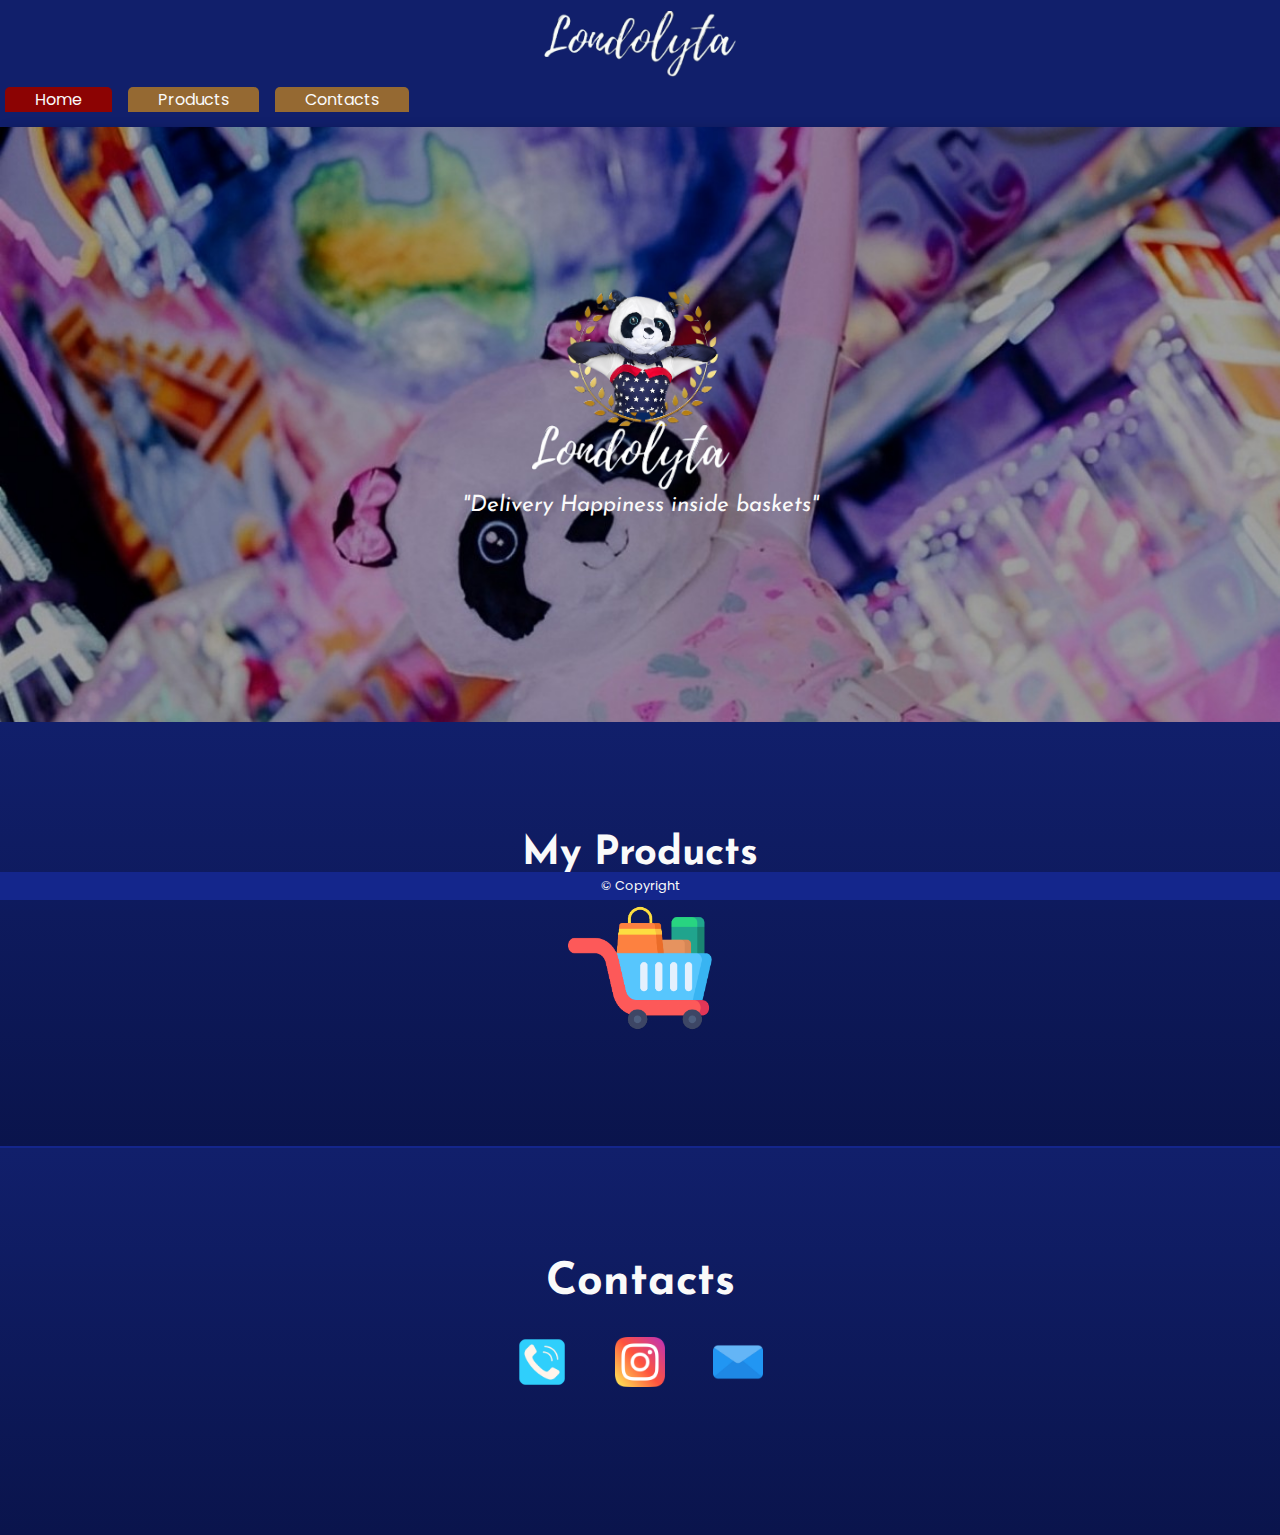
<file: index.html>
<!DOCTYPE html>
<html lang="en">
<head>
    <meta charset="UTF-8">
    <meta http-equiv="X-UA-Compatible" content="IE=edge">
    <meta name="viewport" content="width=device-width, initial-scale=1.0">
    <link rel="stylesheet" href="css/style-index.css">
    <link rel="stylesheet" href="css/media-query.css">
    <link rel="shortcut icon" href="icons/londolyta.ico" type="image/x-icon">
    
    <title>Londolyta</title>
</head>
<body>
    <header>
        <div class="primary-title">
            <img src="pictures/londolyta-name.png" width="150" alt="Londolyta" id="home">
            
        </div>
        <nav>
            <ul>
                <li id="li-red"><a href="#home">Home</a></li>
                <li class="li-gold"><a href="#Shopping-Cart">Products</a></li>
                <li class="li-gold"><a href="#contact">Contacts</a></li>
            </ul>
        </nav>
    </header>
    <main>
        <section class="section-image" id="image">

            <div id="londolyta-icon" onclick="click">
                <img id="icon" src="pictures/londolyta-icon.png" width="120" alt="Londolyta_picture1">
            </div>
            <p>"Delivery Happiness inside baskets"</p>
        </section>

        <section id="about-me">

            <h1>About Me</h1>

            <div class="position-text">
                <p class="text-about-me"><strong>Lorem ipsum, dolor sit amet consectetur adipisicing elit. Corrupti, veritatis alias sit a enim maxime saepe! Iusto, corrupti adipisci repellendus obcaecati enim, atque totam voluptatum quaerat natus, sequi dolorum autem earum laboriosam perferendis voluptates consectetur accusantium magnam deserunt rem accusamus! Beatae itaque dolore architecto officiis sunt amet facilis at laborum repellendus et temporibus, suscipit sed qui non hic ipsam. Veniam illum nisi aspernatur ab dignissimos distinctio cum officiis autem doloribus impedit, ipsam quis cumque! Blanditiis necessitatibus neque optio in itaque recusandae commodi eius, dolor ad iusto porro error perferendis doloribus voluptas sit sapiente exercitationem voluptates voluptatem consequuntur dolorem perspiciatis culpa?
                
                <div id="text-image-2">
                    <img id="image-2" src="pictures/londolyta_picture_2.jpg" width="400" alt="Londolyta_picture2">
                </div>

                Lorem ipsum dolor sit amet consectetur adipisicing elit. Nesciunt itaque nulla, ea dicta saepe aspernatur iure? Voluptates minus veniam repellat, rerum in vero deserunt aperiam suscipit perferendis alias dolorum delectus? Officiis atque, non temporibus eum veniam blanditiis impedit reiciendis ullam deleniti, in autem itaque cumque, ratione dolorum omnis sed fugit.

                <div id="text-image-3">
                    <img id="image-3" src="pictures/londolyta_picture_3.jpg" width="400" alt="Londolyta_picture3">
                </div>

                Lorem, ipsum dolor sit amet consectetur adipisicing elit. Impedit voluptatibus corrupti inventore temporibus? Error reiciendis pariatur quibusdam, eaque deserunt quos odit aperiam blanditiis aut sit beatae, ullam cupiditate debitis exercitationem tempore eos earum. Pariatur libero corporis provident voluptatibus eveniet aperiam. Tenetur odio sapiente alias sit molestias porro perspiciatis, cum vitae!</strong></p>
            </div>

        </section>

        <section class="section-normal">
            <h2>My Products</h2>

            <div id="Shopping-Cart">
                <a href="#"><img id="cart" src="pictures/Shopping-Cart.png" width="100" alt="Shopping_Cart"></a>
            </div>

        </section>
        <hr id="line">
        <section class="section-normal">

            <h3>Contacts</h3>

            <div>
                <ul class="contacts" id="contact">
                    <li><a href="#"><img class="hover-icons" src="pictures/telephone.png" width="50" alt="Telephone"></a></li>
                    <li><a href="https://www.instagram.com/londolyta/" target="_blank"><img class="hover-icons" src="pictures/instagram.png" width="50" alt="Instagram"></a></li>
                    <li><a href="#"><img class="hover-icons" src="pictures/email.png" width="50" alt="E-mail"></a></li>
                </ul>
            </div>

        </section>
    </main>
    <footer>
        <p>&copy; Copyright</p>
    </footer>
    <script src="js/script.js"></script>
</body>
</html>
</file>
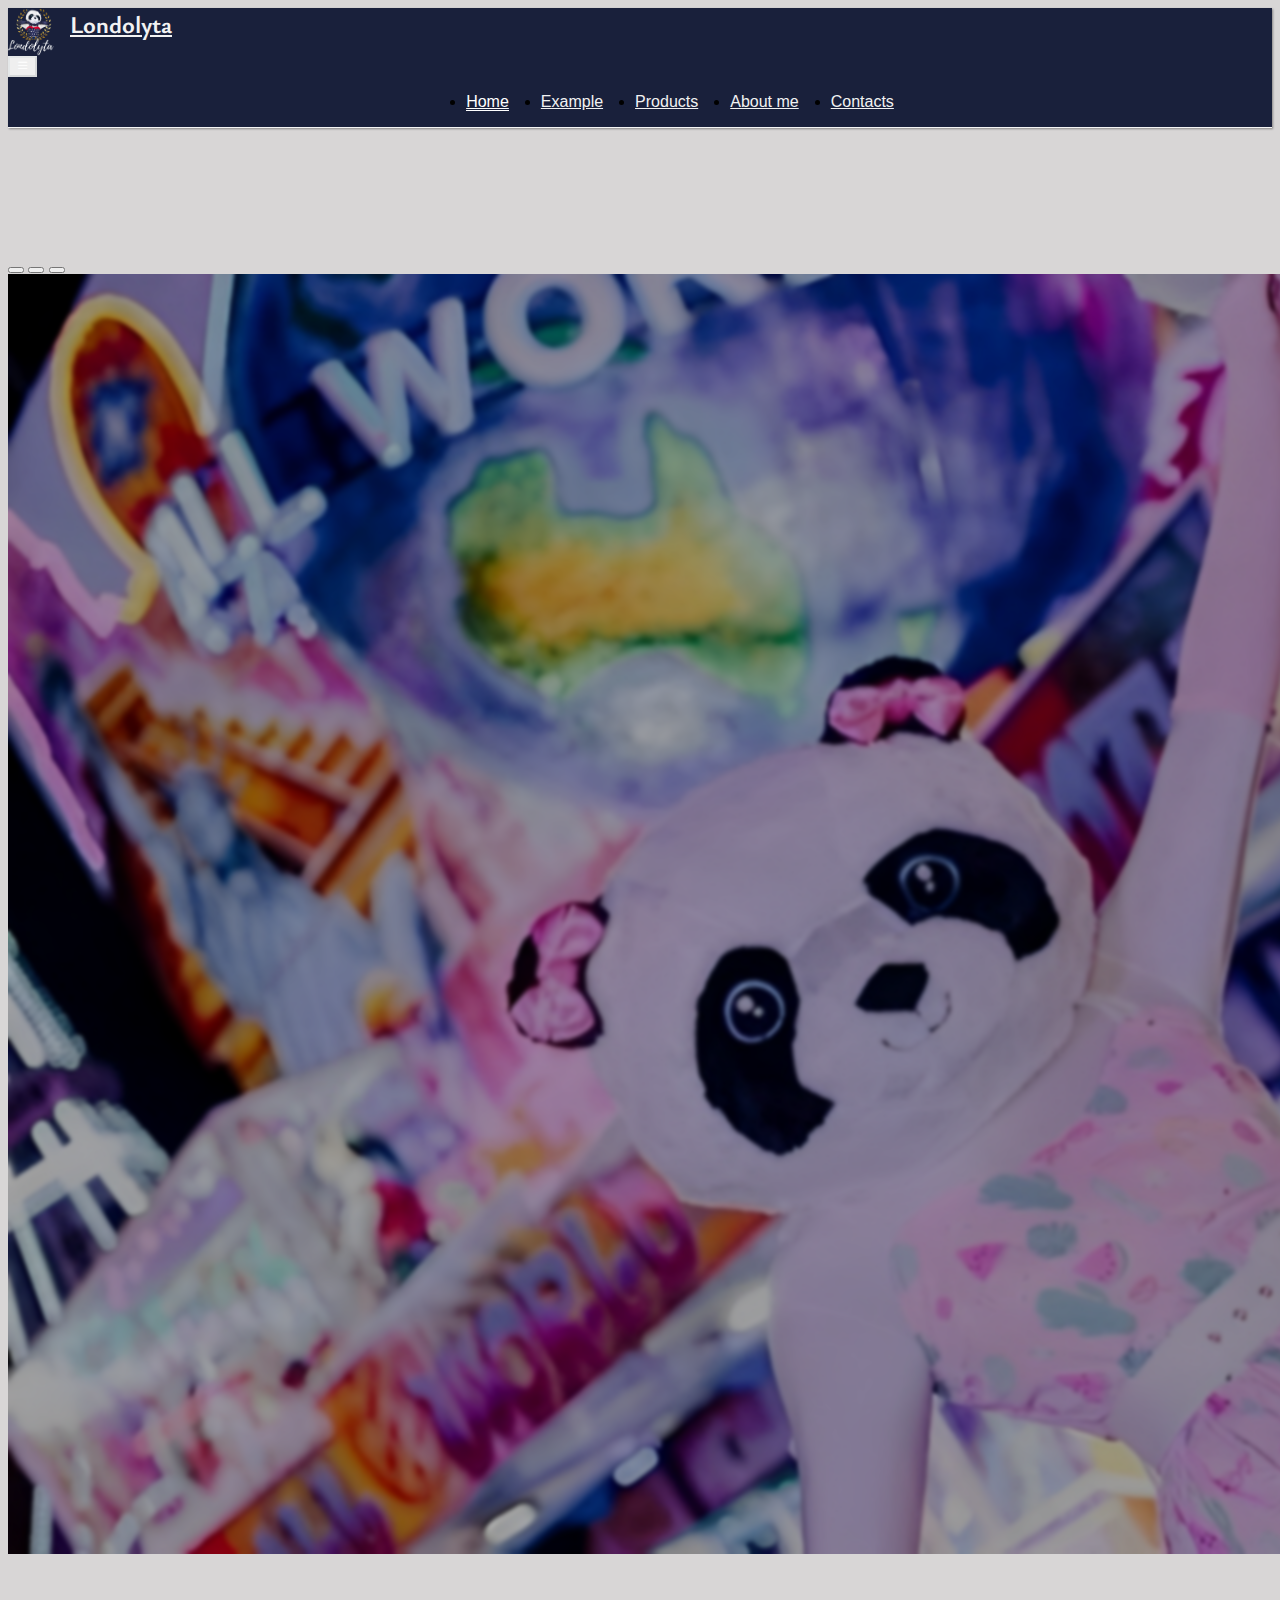
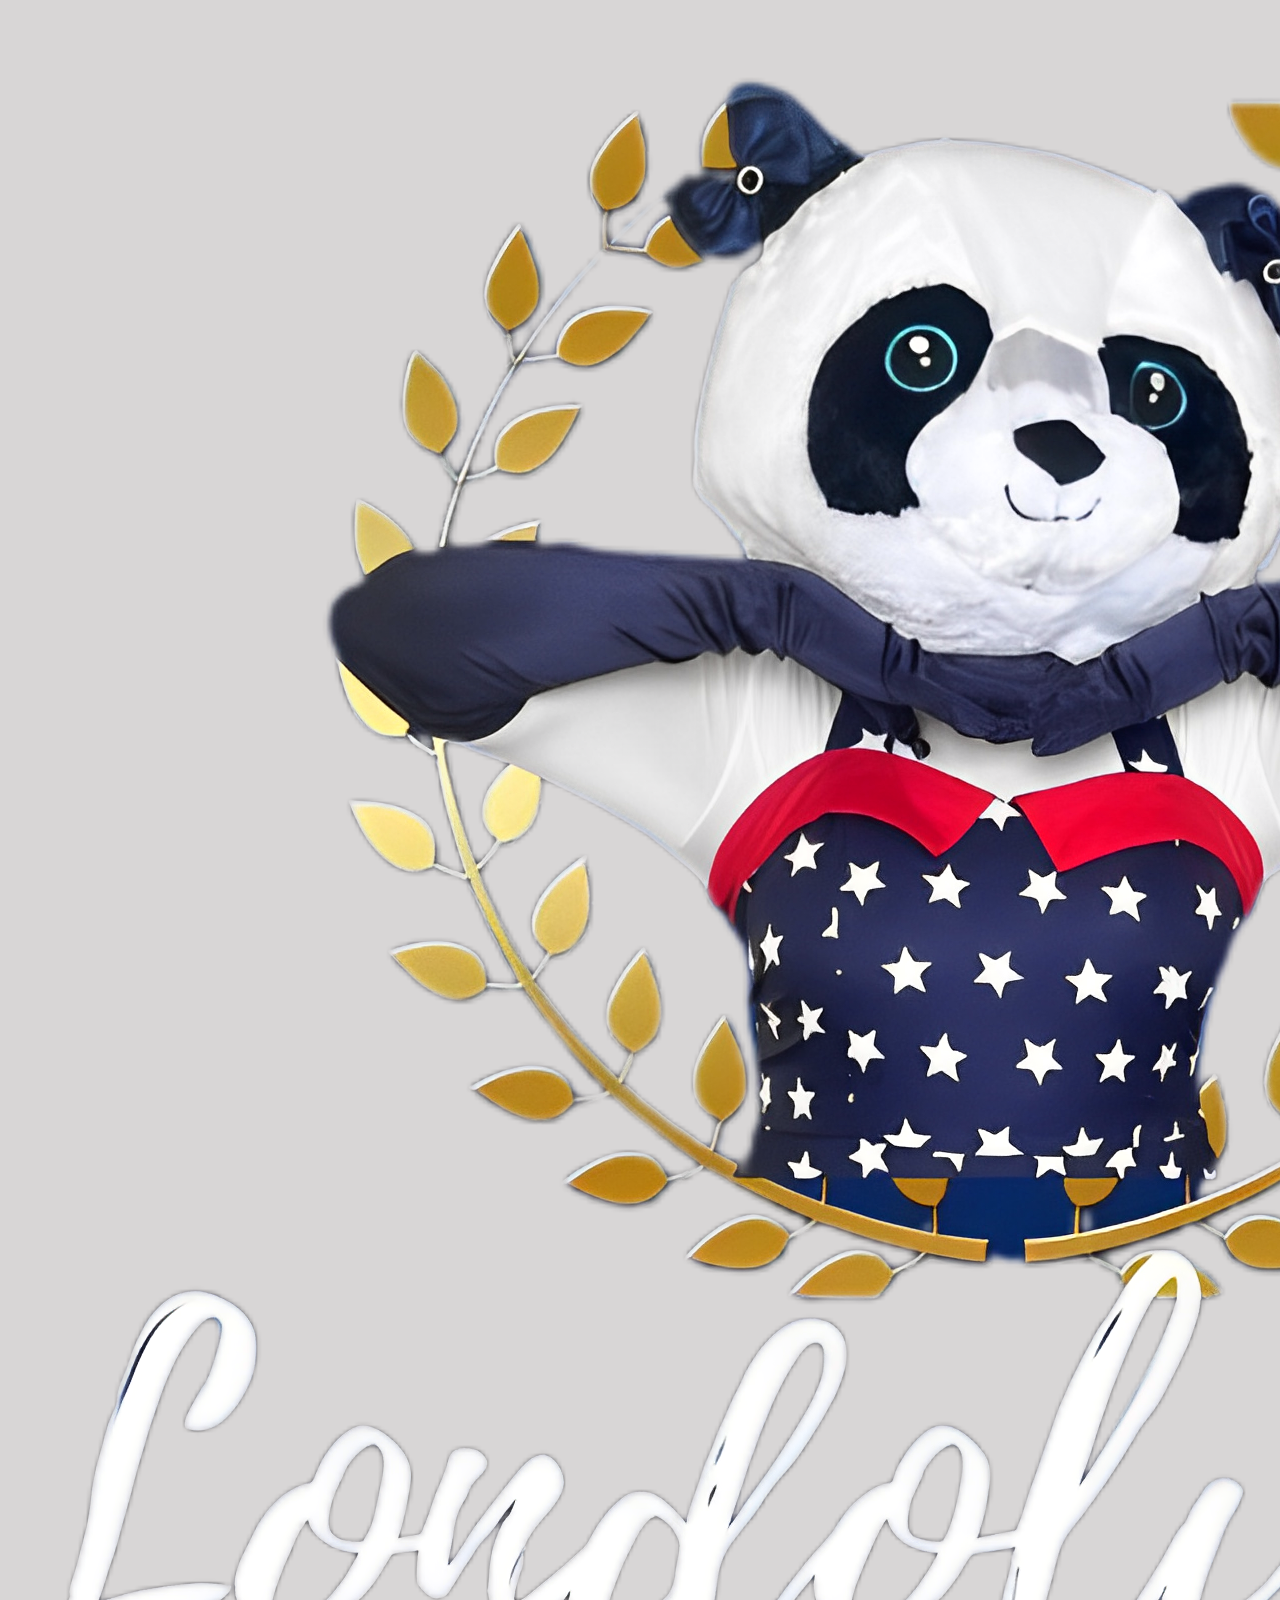
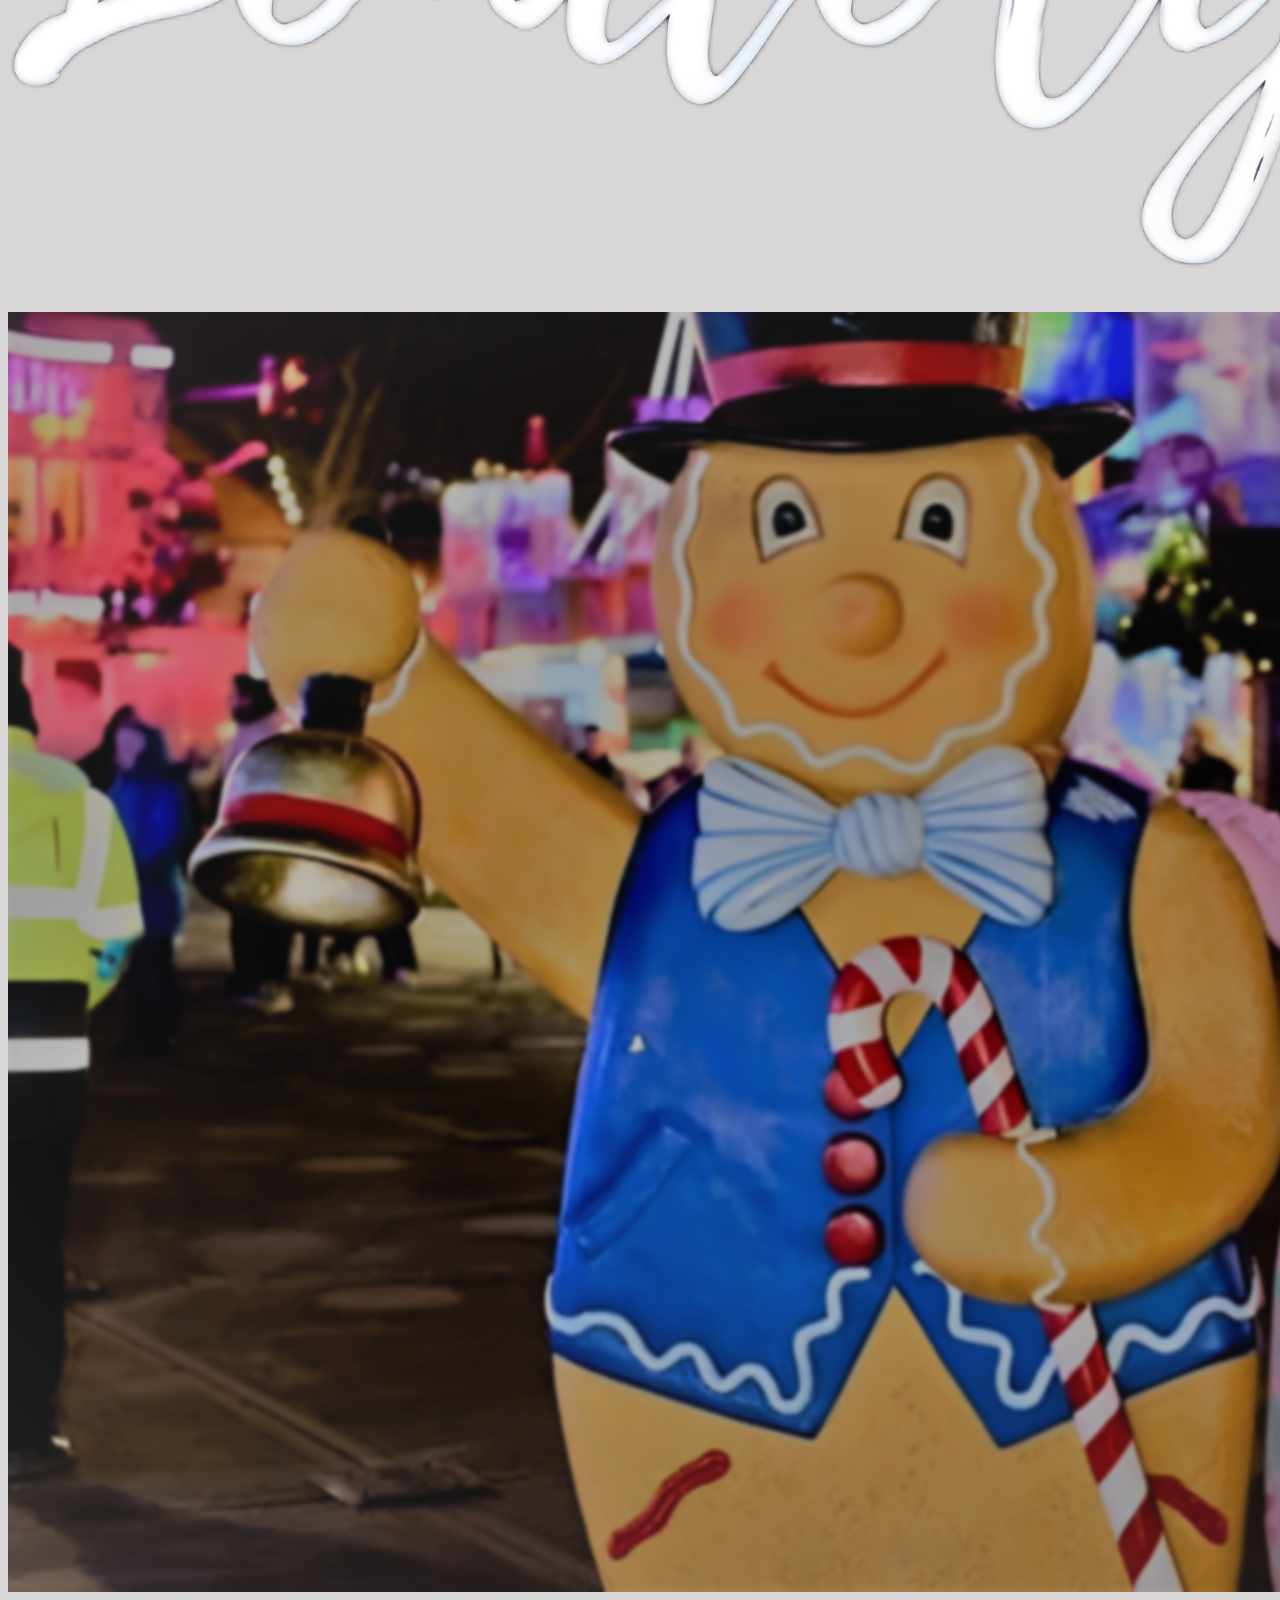
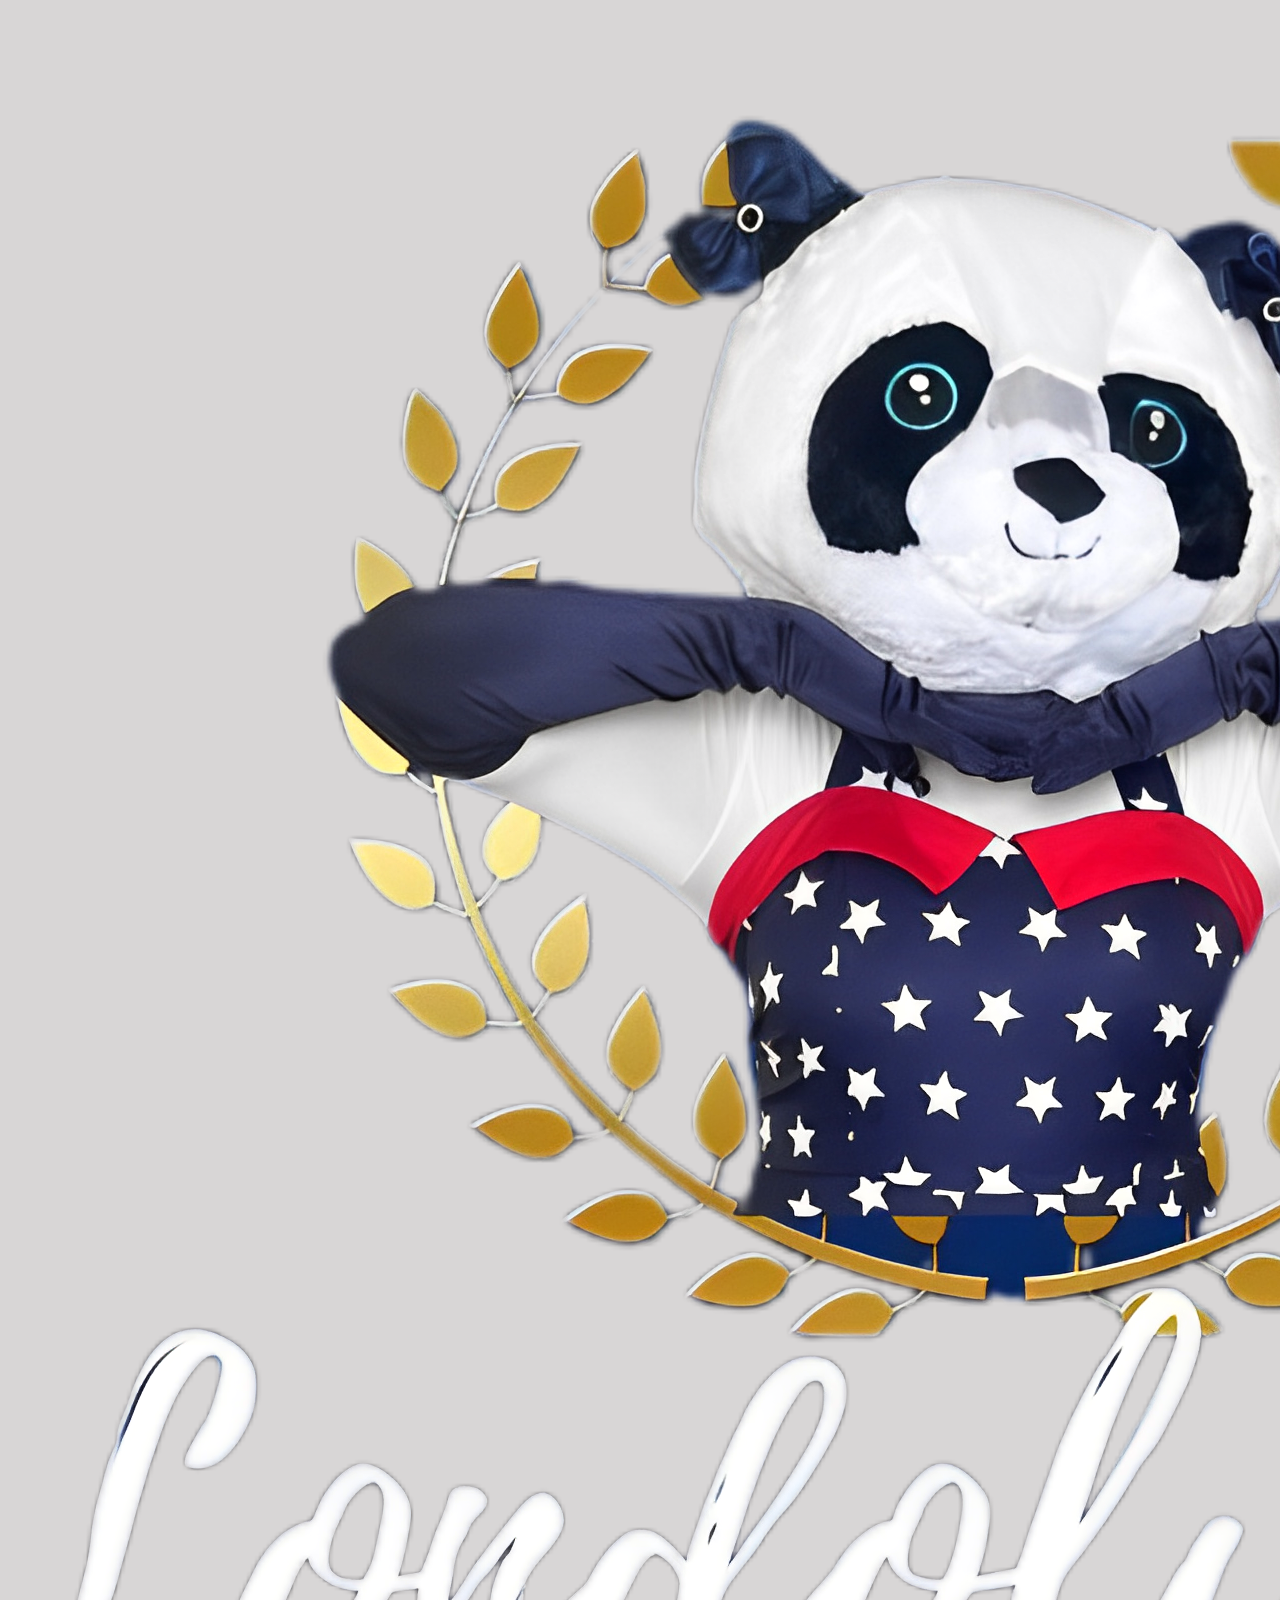
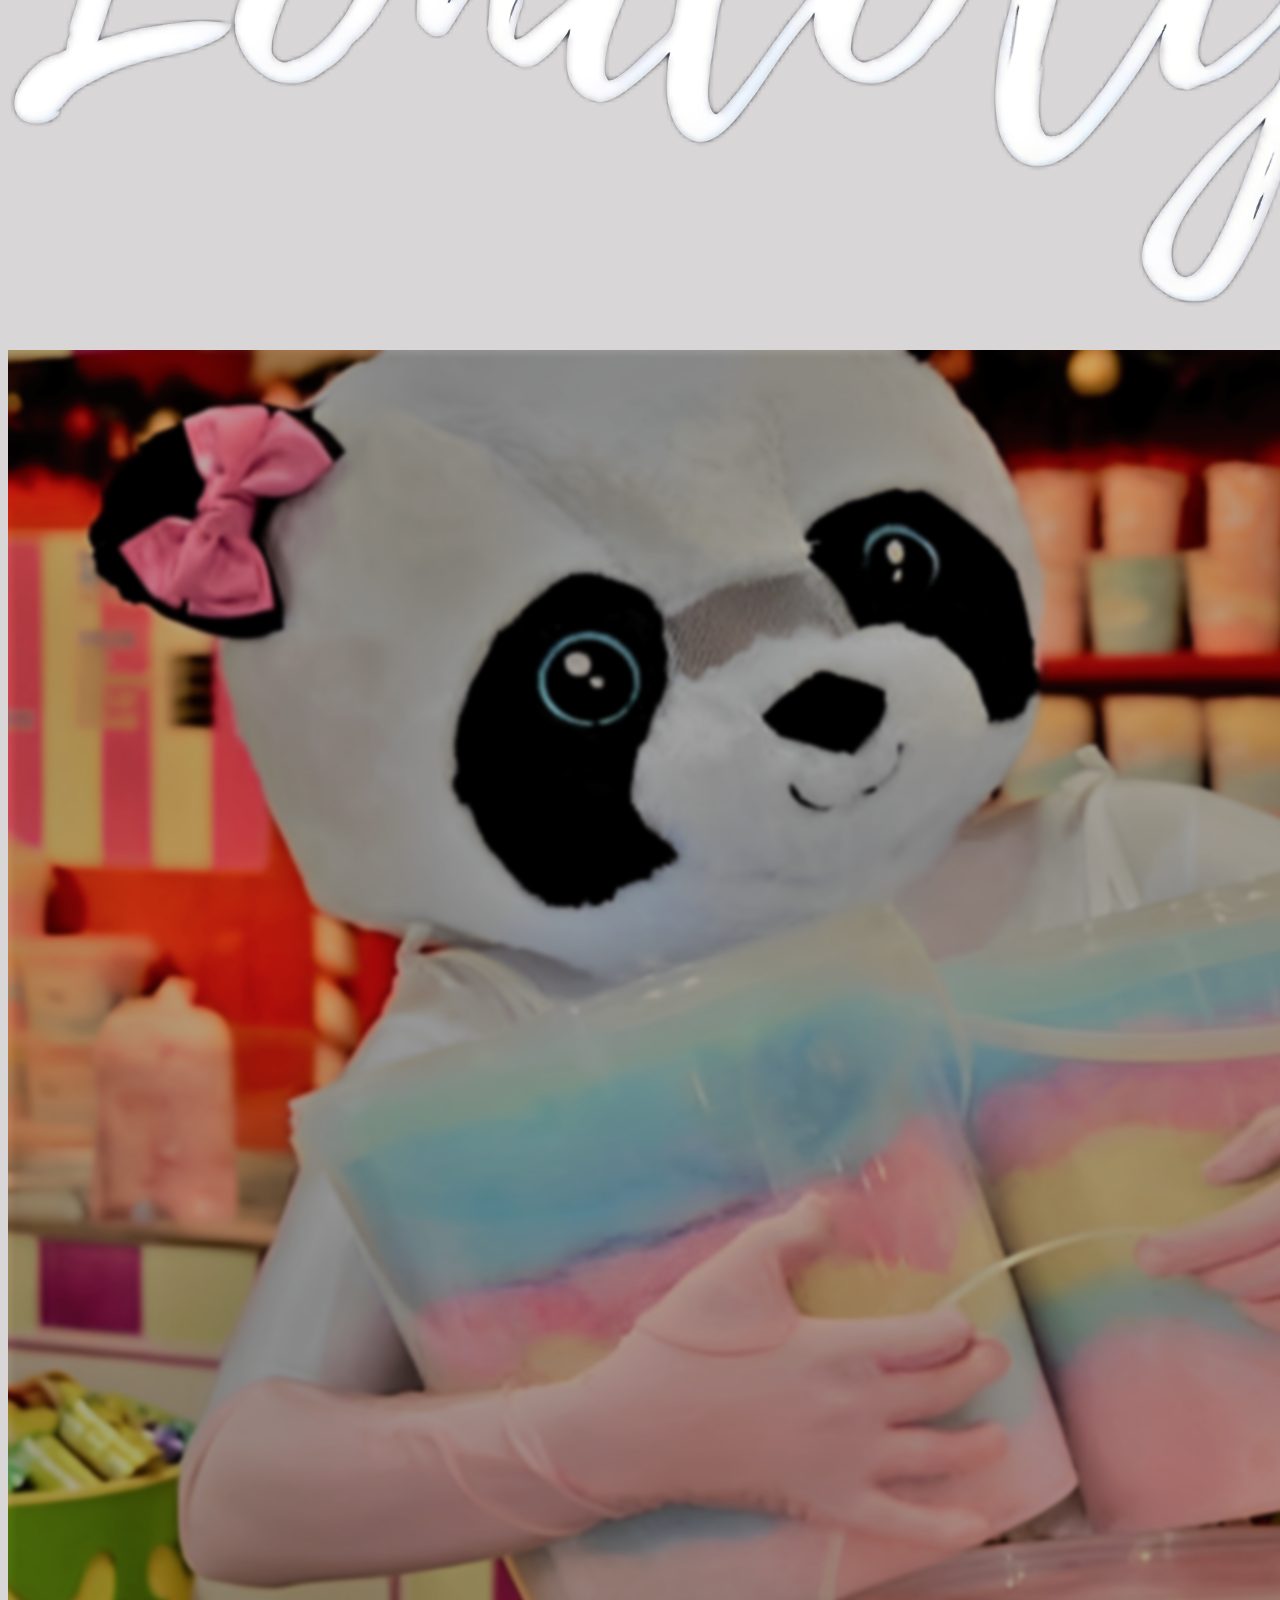
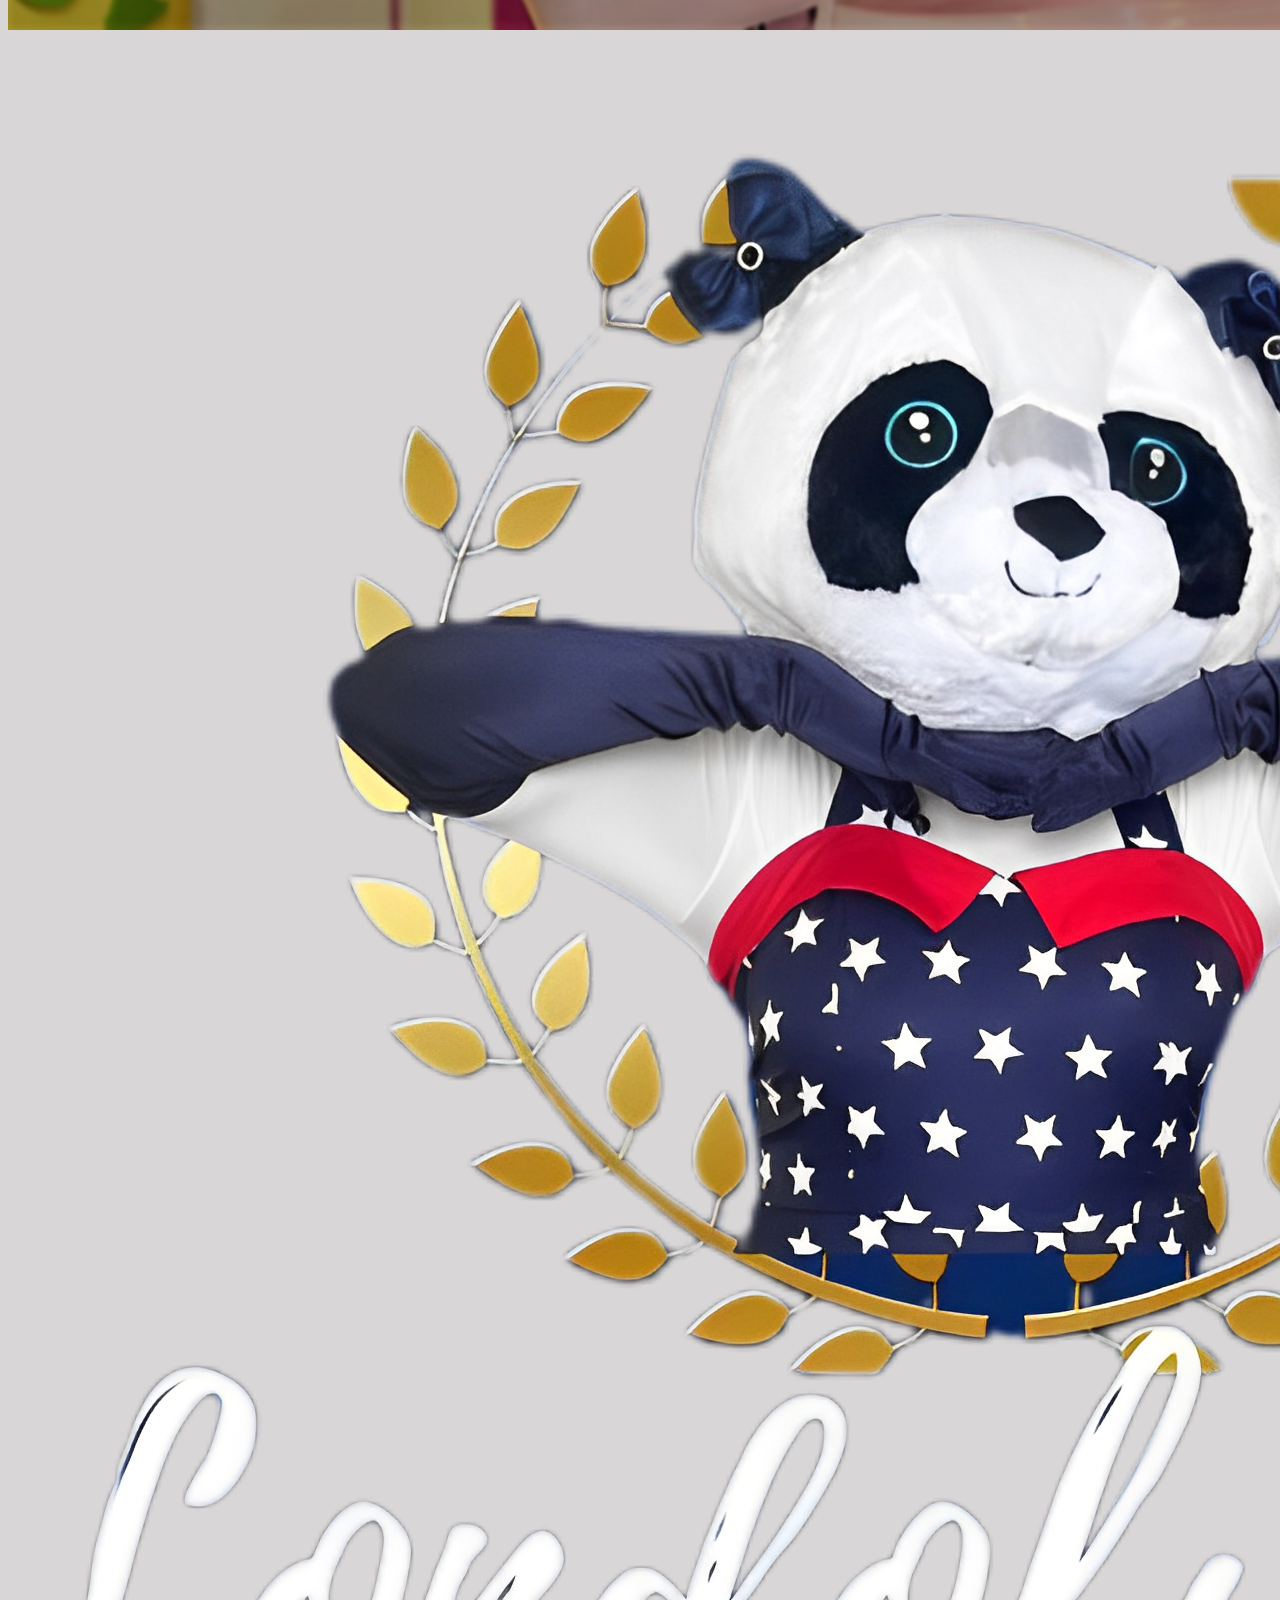
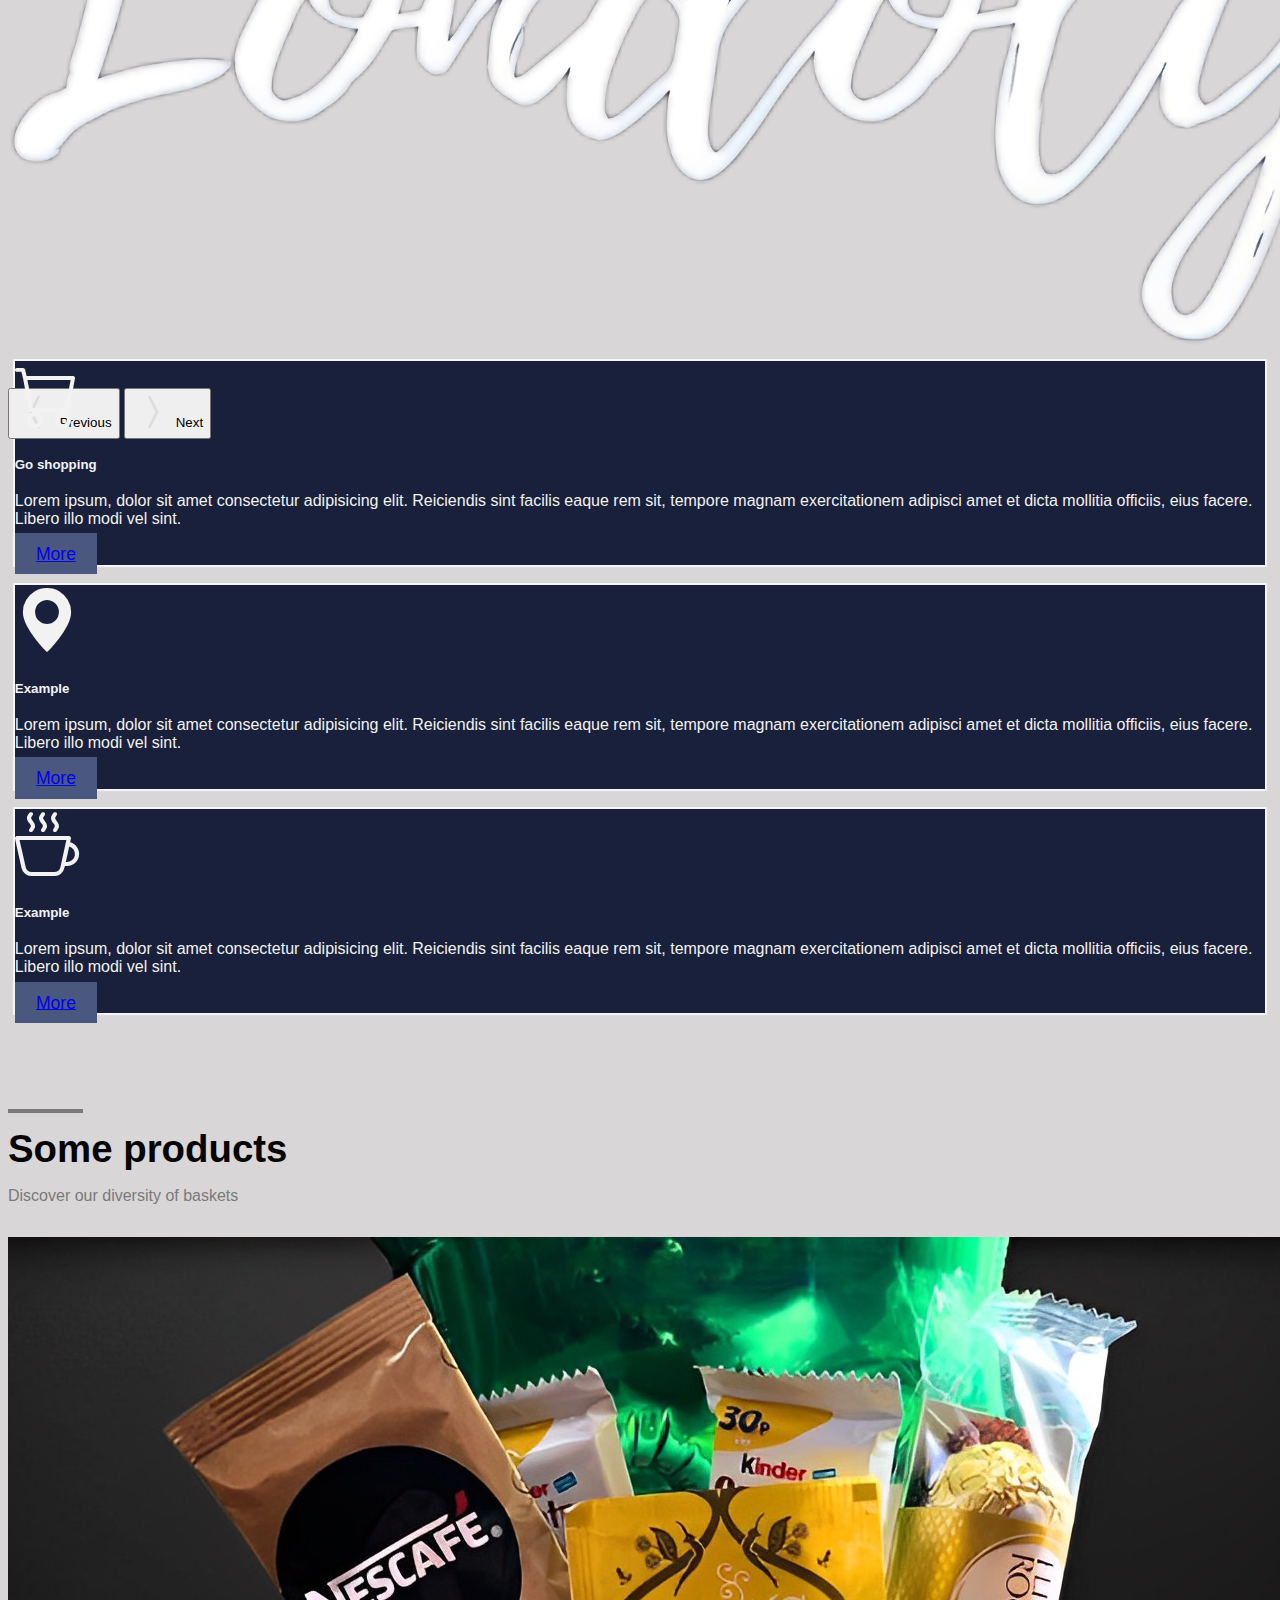
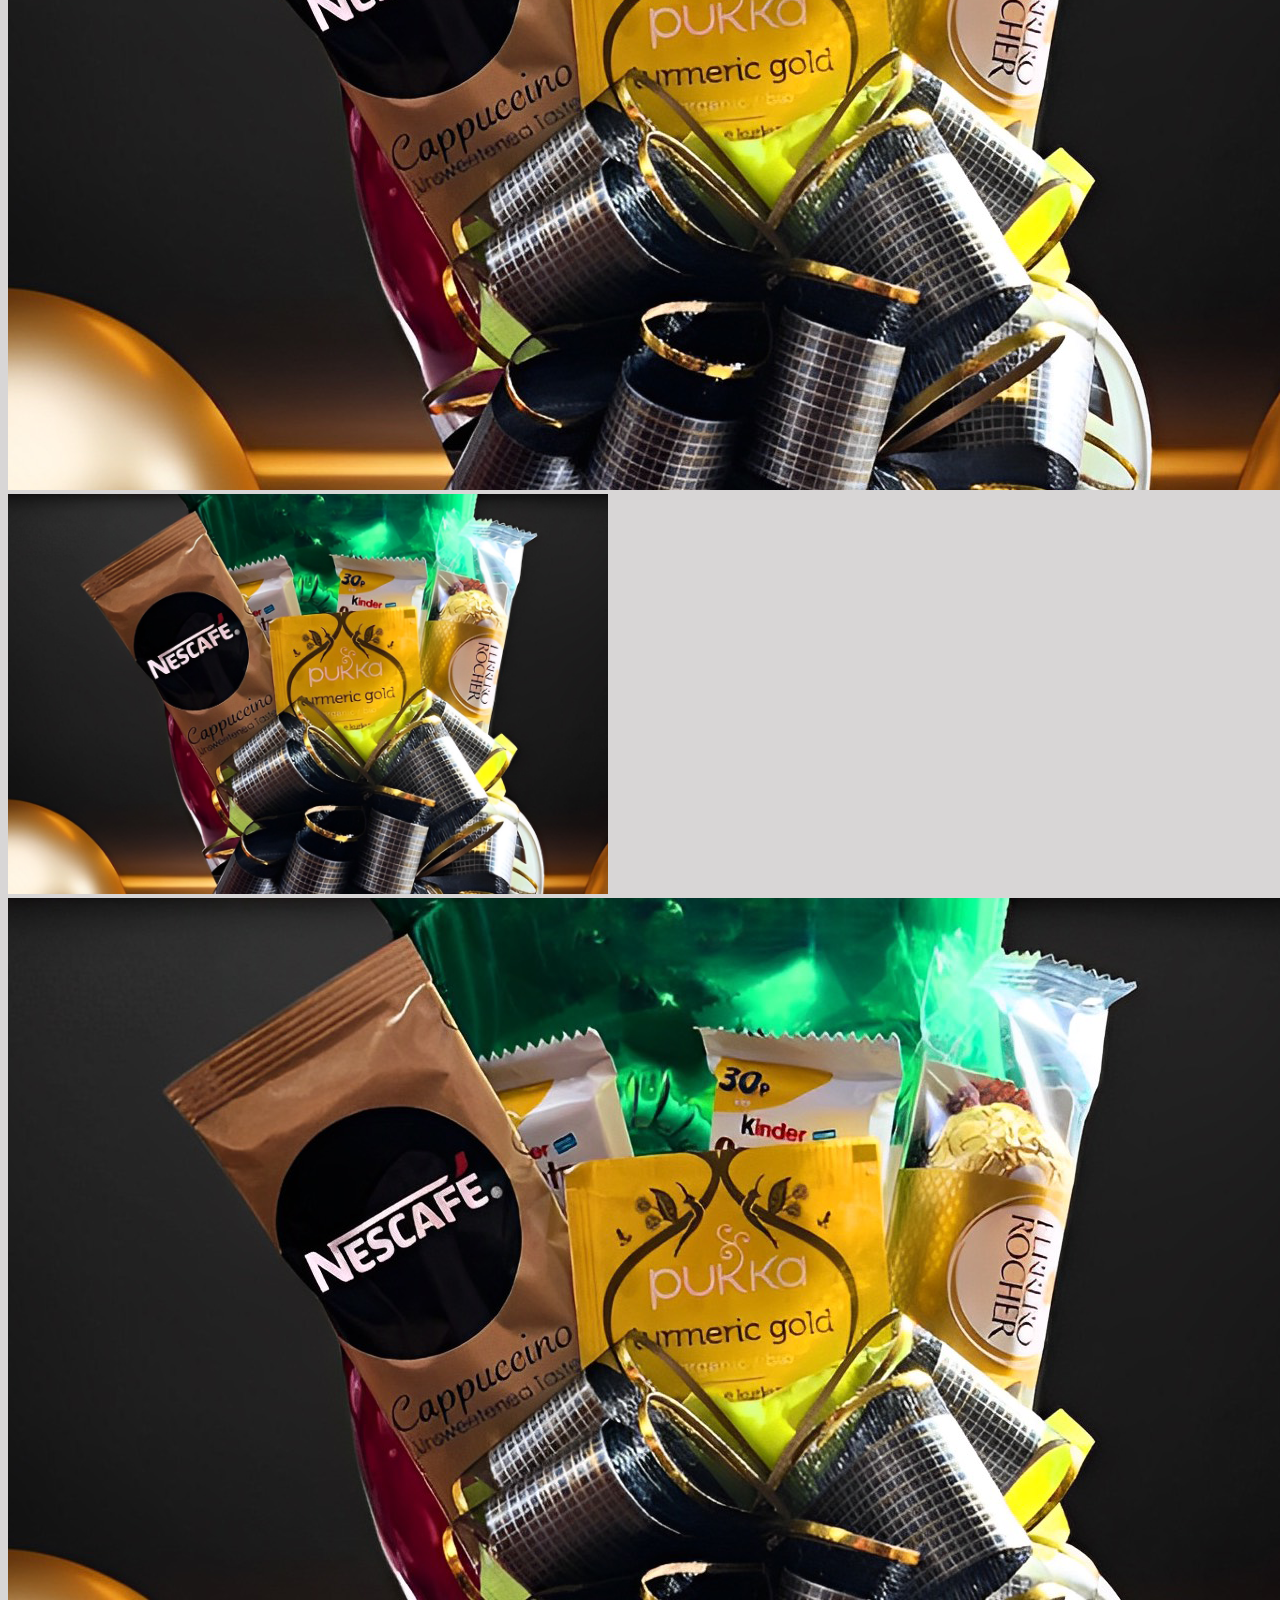
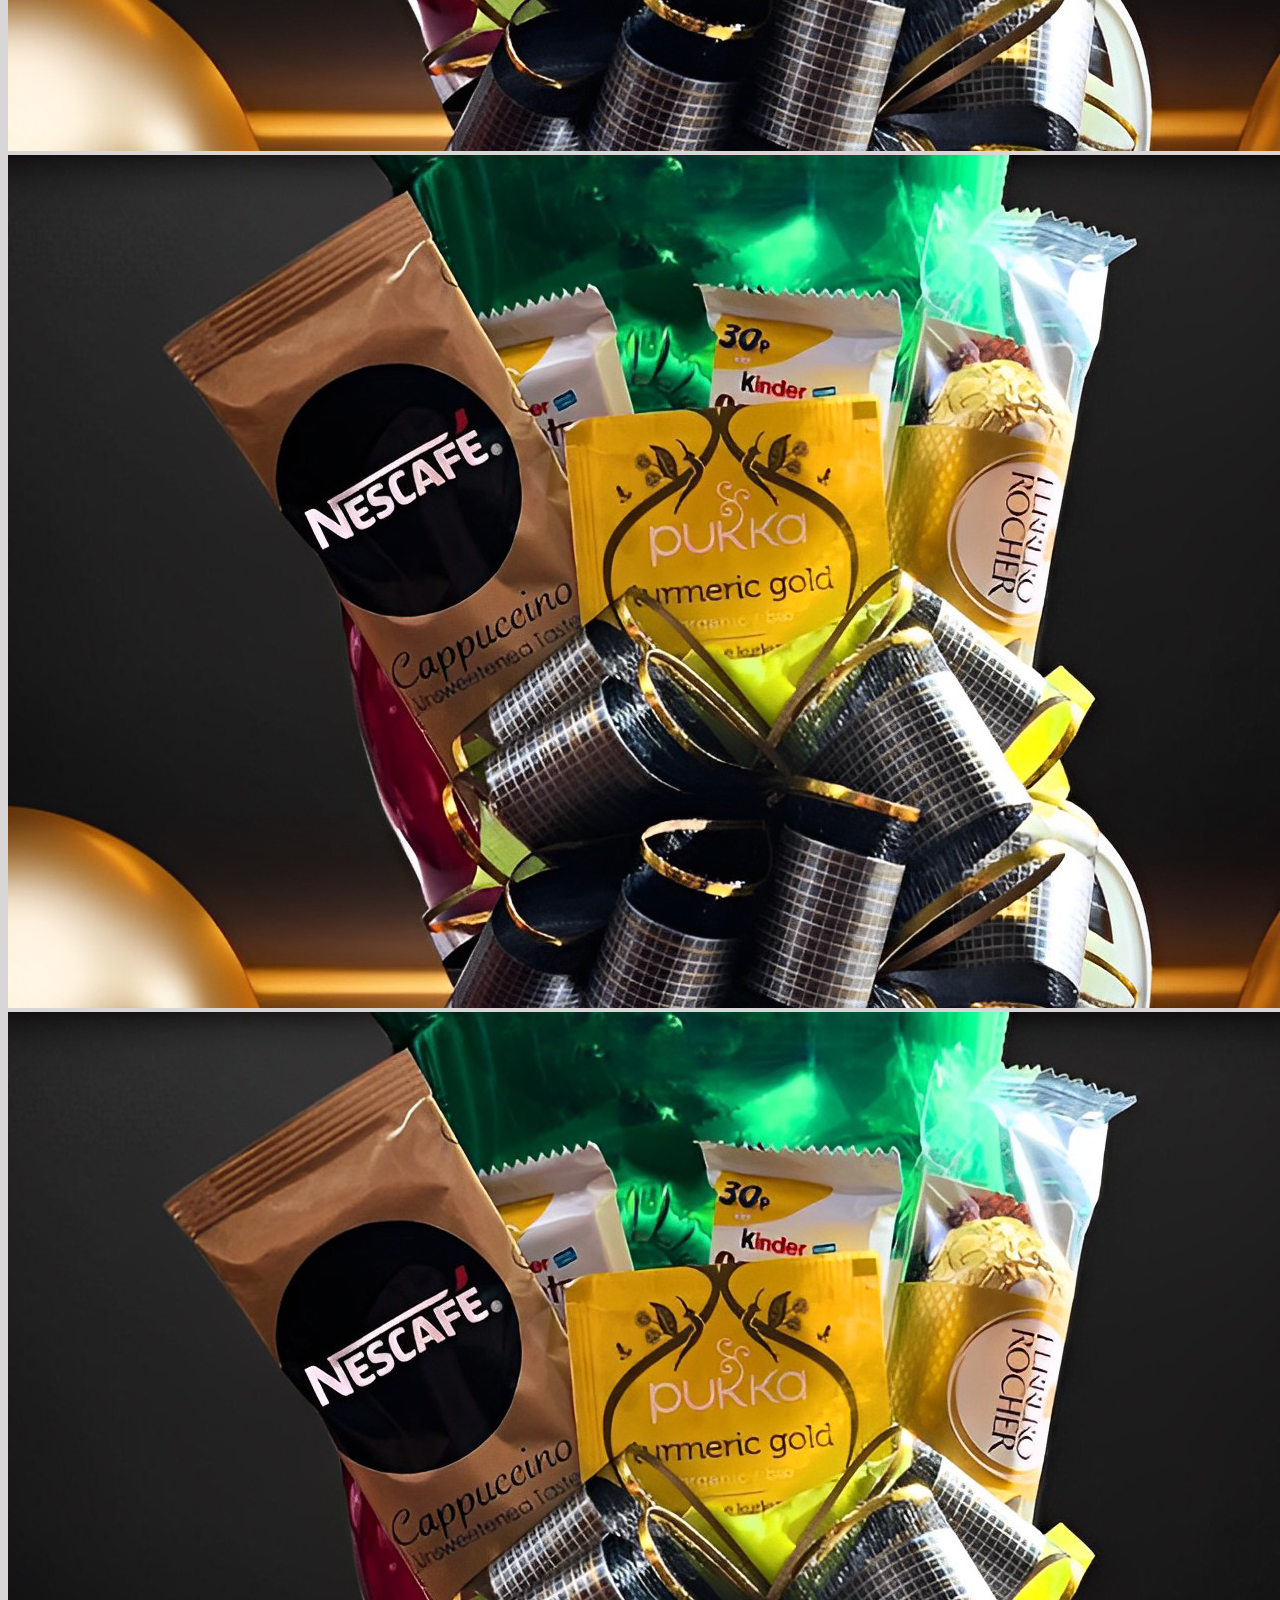
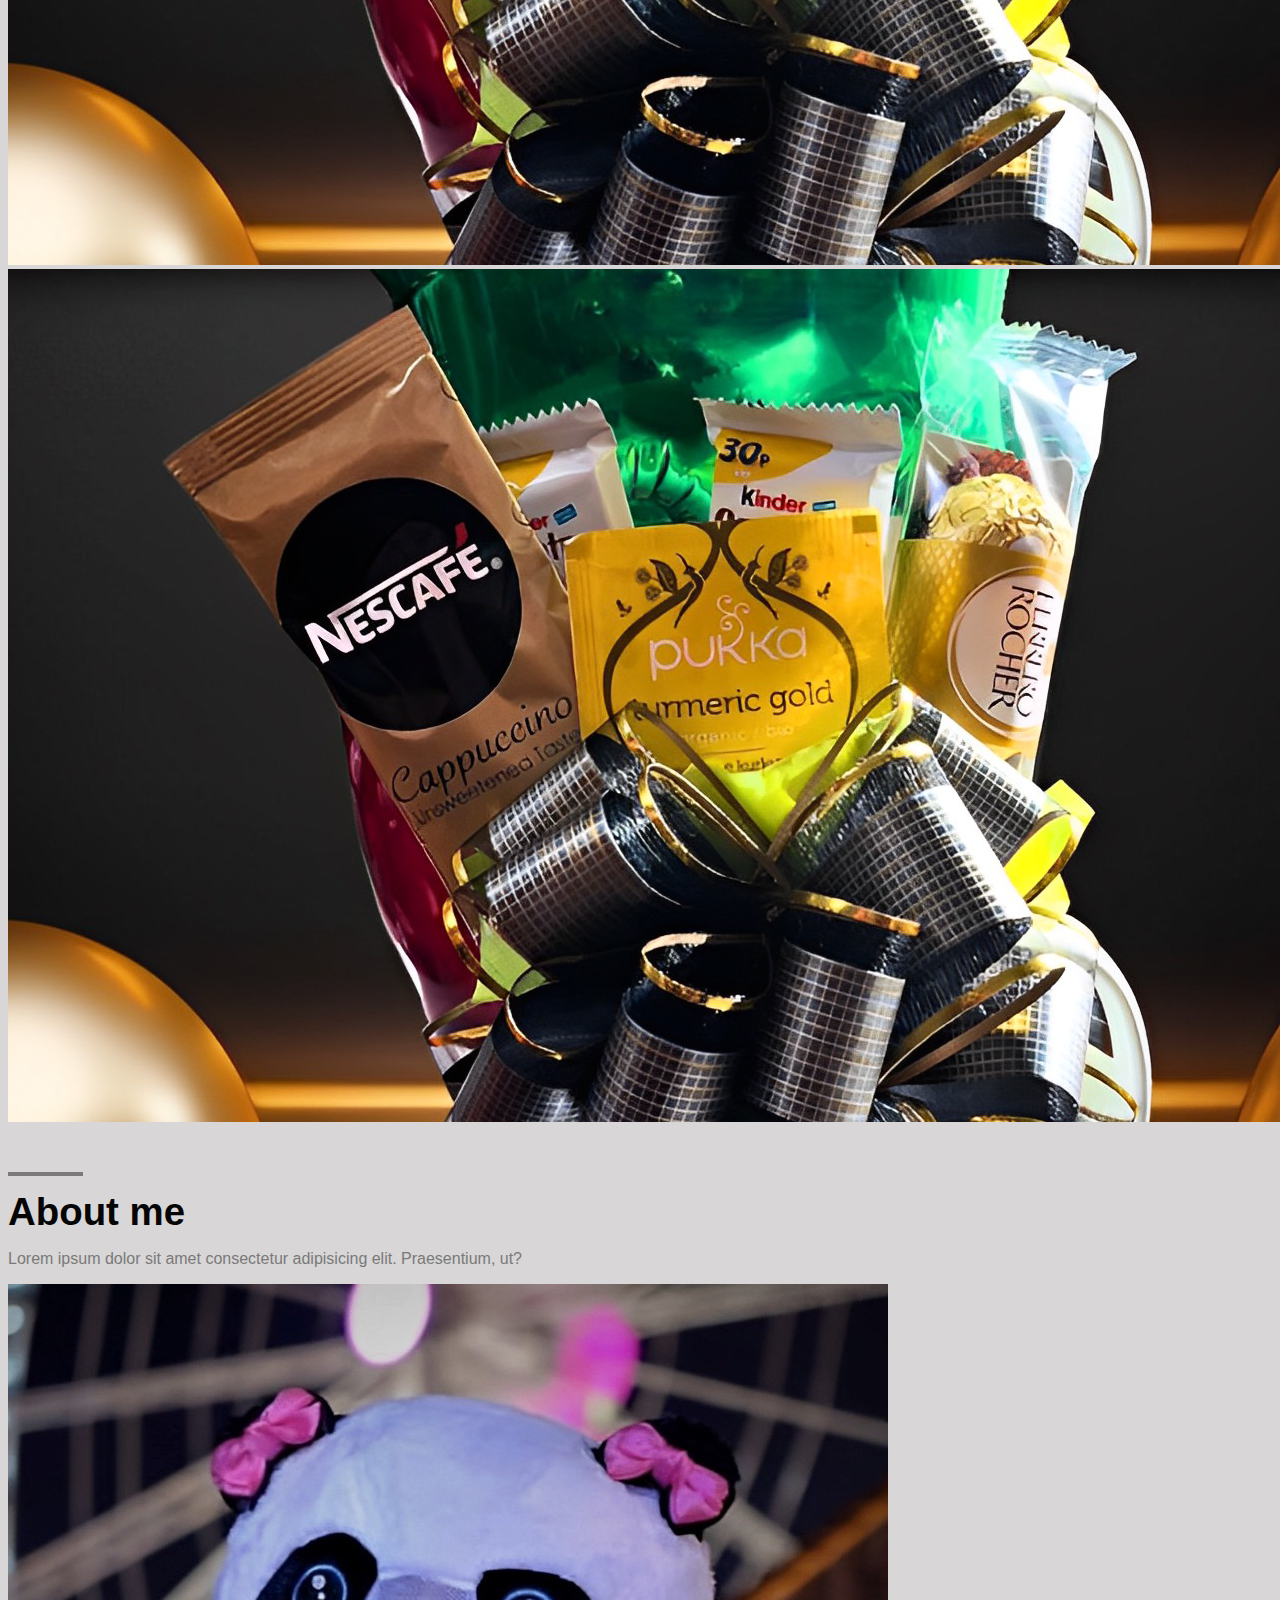
<file: londolyta/index.html>
<!DOCTYPE html>
<html lang="pt-br">

<head>
    <meta charset="UTF-8">
    <meta name="viewport" content="width=device-width, initial-scale=1.0">
    <script src="https://cdn.jsdelivr.net/npm/bootstrap@5.3.0/dist/js/bootstrap.bundle.min.js" integrity="sha384-geWF76RCwLtnZ8qwWowPQNguL3RmwHVBC9FhGdlKrxdiJJigb/j/68SIy3Te4Bkz" crossorigin="anonymous"></script>
    <link rel="stylesheet" href="https://cdn.jsdelivr.net/npm/bootstrap-icons@1.10.4/font/bootstrap-icons.css">
    <link href="https://cdn.jsdelivr.net/npm/bootstrap@5.3.0/dist/css/bootstrap.min.css" rel="stylesheet" integrity="sha384-9ndCyUaIbzAi2FUVXJi0CjmCapSmO7SnpJef0486qhLnuZ2cdeRhO02iuK6FUUVM" crossorigin="anonymous">
    <link rel="shortcut icon" href="images/londolyta.ico" type="image/x-icon">
    <!-- CSS DO PROJETO -->
    <link rel="stylesheet" href="style/style.css">
    <title>Londolyta</title>
</head>

<body>
    <!-- NAVBAR -->
    <nav class="navbar navbar-expand-lg fixed-top bg-primary-color" id="navbar">
        <div class="container py-3">
            <a href="#" class="navbar-brand primary-color">
                <img src="images/londolyta-icon.png" alt="Londolyta">
                <span class="title-name">Londolyta</span>
            </a>
            <button class="navbar-toggler" type="button" data-bs-toggle="collapse" data-bs-target="#navbar-items" aria-controls="navbar-items" aria-expanded="false" aria-label="Toggle navigation">
                <i class="bi bi-list"></i>
            </button>
            <div class="collapse navbar-collapse" id="navbar-items">
                <ul class="navbar-nav me-auto mb-2 mb-lg-0">
                    <li class="nav-items">
                        <a href="#" class="nav-link active primary-color" aria-current="page">Home</a>
                    </li>
                    <li class="nav-items">
                        <a href="#mini-banners" class="nav-link primary-color">Example</a>
                    </li>
                    <li class="nav-items">
                        <a href="#products" class="nav-link primary-color">Products</a>
                    </li>
                    <li class="nav-items">
                        <a href="#about" class="nav-link primary-color">About me</a>
                    </li>
                    <li class="nav-items">
                        <a href="#footer" class="nav-link primary-color">Contacts</a>
                    </li>
                </ul>
            </div>
        </div>
    </nav>
    <!-- SLIDER -->
    <div class="container" id="slider-container">
        
        <div class="carousel slide" id="slider" data-bs-ride="carousel">
            <div class="carousel-indicators">
                <button type="button" class="active" data-bs-target="#slider" data-bs-slide-to="0" aria-current="true" aria-label="slide 1"></button>
                <button type="button" data-bs-target="#slider" data-bs-slide-to="1" aria-label="slide 2"></button>
                <button type="button" data-bs-target="#slider" data-bs-slide-to="2" aria-label="slide 3"></button>
            </div>
            <div class="d-flex justify-content-center">
                
            </div>
                <div class="carousel-inner">
                    <div class="carousel-item active">
                        <img src="images/banner-london-1.png" alt="bolo-chocolate" class="d-block w-100 carousel-image">
                        <div class="carousel-caption">
                            <img src="images/londolyta-icon.png" class="w-25 fixed-image " id="londolyta" alt="londolyta">
                        </div>
                    </div>
                </div>
                <div class="carousel-inner">
                    <div class="carousel-item">
                        <img src="images/banner-london-2.png" alt="Macarons" class="d-block w-100 carousel-image">
                        <div class="carousel-caption">
                            <img src="images/londolyta-icon.png" class="w-25 fixed-image " id="londolyta" alt="londolyta">
                        </div>
                    </div>
                </div>
                <div class="carousel-inner">
                    <div class="carousel-item">
                        <img src="images/banner-london-3.png" alt="Pudim" class="d-block w-100 carousel-image">
                        <div class="carousel-caption">
                            <img src="images/londolyta-icon.png" class="w-25 fixed-image " id="londolyta" alt="londolyta">
                        </div>
                    </div>
                </div>
            <button class="carousel-control-prev" type="button" data-bs-target="#slider" data-bs-slide="prev">
                <i class="bi bi-chevron-compact-left"></i>
                <span class="visually-hidden">Previous</span>
            </button>
            <button class="carousel-control-next" type="button" data-bs-target="#slider" data-bs-slide="next">
                <i class="bi bi-chevron-compact-right"></i>
                <span class="visually-hidden">Next</span>
            </button>
        </div>
        <!-- MINI BANNERS -->
        <div class="col-12 col-md-10 offset-md-1" id="mini-banners">
            <div class="row">
                <div class="col-12 col-md-4">
                    <div class="card text-center bg-dark-card">
                        <i class="bi bi-cart primary-color"></i>
                        <div class="card-body">
                            <h5 class="card-title primary-color">Go shopping</h5>
                            <p class="card-text primary-color">Lorem ipsum, dolor sit amet consectetur adipisicing elit. Reiciendis sint facilis eaque rem sit, tempore magnam exercitationem adipisci amet et dicta mollitia officiis, eius facere. Libero illo modi vel sint.</p>
                            <a href="products_buy/index.html" class="btn btn-dark rounded-1 w-50">More</a>
                        </div>
                    </div>
                </div>
                <div class="col-12 col-md-4">
                    <div class="card text-center bg-dark-card">
                        <i class="bi bi-geo-alt-fill primary-color" id="product"></i>
                        <div class="card-body">
                            <h5 class="card-title primary-color">Example</h5>
                            <p class="card-text primary-color">Lorem ipsum, dolor sit amet consectetur adipisicing elit. Reiciendis sint facilis eaque rem sit, tempore magnam exercitationem adipisci amet et dicta mollitia officiis, eius facere. Libero illo modi vel sint.</p>
                            <a href="products_buy/index.html" target="_blank" class="btn btn-dark rounded-1 w-50">More</a>
                        </div>
                    </div>
                </div>
                <div class="col-12 col-md-4">
                    <div class="card text-center bg-dark-card">
                        <i class="bi bi-cup-hot primary-color"></i>
                        <div class="card-body">
                            <h5 class="card-title primary-color">Example</h5>
                            <p class="card-text primary-color">Lorem ipsum, dolor sit amet consectetur adipisicing elit. Reiciendis sint facilis eaque rem sit, tempore magnam exercitationem adipisci amet et dicta mollitia officiis, eius facere. Libero illo modi vel sint.</p>
                            <a href="#" class="btn btn-dark rounded-1 w-50">More</a>
                        </div>
                    </div>
                </div>
            </div>
        </div>
    </div>
    <!-- DESTAQUES -->
    <div class="container" id="featured-container">
        <div class="col-12" id="products">
            <h2 class="title terciary-color">Some products</h2>
            <p class="subtitle secondary-color">Discover our diversity of baskets</p>
        </div>
        <div class="col-12" id="featured-images">
            <div class="row g-4">
                <div class="col-12 col-md-4">
                    <img src="images/img_1.png" alt="imagem 1" class="img-fluid">
                    <div class="banner-content">
                        <p class="seconday-color">Basket</p>
                        <h3>Birthday</h3>
                    </div>
                </div>
                <div class="col-12 col-md-4">
                    <img src="images/img_1.png" width="600" alt="imagem 1" class="img-fluid">
                    <div class="banner-content">
                        <p class="seconday-color">Basket</p>
                        <h3>Birthday</h3>
                    </div>
                </div>
                <div class="col-12 col-md-4 teste">
                    <img src="images/img_1.png" alt="imagem 2" class="img-fluid">
                    <div class="banner-content">
                        <p class="seconday-color">Basket</p>
                        <h3>Birthday</h3>
                    </div>
                </div>
                <div class="col-12 col-md-4">
                    <img src="images/img_1.png" alt="imagem 3" class="img-fluid">
                    <div class="banner-content">
                        <p class="seconday-color">Basket</p>
                        <h3>Birthday</h3>
                    </div>
                </div>
                <div class="col-12 col-md-4">
                        <img src="images/img_1.png" alt="imagem 4" class="img-fluid">
                        <div class="banner-content">
                            <p class="seconday-color">Basket</p>
                            <h3>Birthday</h3>
                        </div>
                </div>
                <div class="col-12 col-md-4">
                    <img src="images/img_1.png" alt="imagem 5" class="img-fluid">
                    <div class="banner-content">
                        <p class="seconday-color">Basket</p>
                        <h3>Birthday</h3>
                    </div>
                </div>
            </div>
        </div>
    </div>
    <!-- INFO -->
    <div class="container" id="info-container">
        <div class="col-12" id="about">
            <h2 class="title terciary-color">About me</h2>
            <p class="subtitle secondary-color">Lorem ipsum dolor sit amet consectetur adipisicing elit. Praesentium, ut?</p>
        </div>
        <div class="col-12">
            <div class="row">
                <div class="col-12 col-md-5" id="info-banner">
                    <img src="images/more.jpg" alt="informations" class="img-fluid">
                </div>
                <div class="col-12 col-md-7 bg-primary-color" id="info-content">
                    <div class="row">
                        <div class="col-12">
                            <h2 class="title primary-color">Informations</h2>
                            <p class="subtitle primary-color">Lorem ipsum dolor sit amet consectetur adipisicing elit. Praesentium, ut? Lorem ipsum dolor sit amet consectetur adipisicing elit. Vel totam illum dolore adipisci voluptas, voluptate, itaque error natus explicabo velit officia, accusantium eaque iusto beatae delectus maiores. Facilis dolor quasi nam id corporis! Ex, quibusdam aliquid eius nesciunt similique sit!</p>
                        </div>
                        <div class="col-12" id="info-numbers">
                            <div class="row">
                                <div class="col-4">
                                    <h3 class="primary-color">18</h3>
                                    <p class="secondary-color">Lorem ipsum</p>
                                </div>
                                <div class="col-4">
                                    <h3 class="primary-color">95</h3>
                                    <p class="secondary-color">Lorem ipsum</p>
                                </div>
                                <div class="col-4">
                                    <h3 class="primary-color">10</h3>
                                    <p class="secondary-color">Lorem ipsum</p>
                                </div>
                            </div>
                        </div>
                        <div class="col-12">
                            <a href="#" class="btn btn-dark information-bottom rounded-1">More</a>
                        </div>
                    </div>
                </div>
            </div>
        </div>
    </div>
    <!-- FOOTER -->
    <footer class="container-fluid bg-four-color" id="footer">
        <div class="container">
            <div class="row">
                <!-- FOOTER TOP -->
                <div class="col-12" id="footer-top">
                    <div class="row justify-content-between primary-color">
                        <div class="col-4"><h2>Londolyta</h2></div>
                        <div class="col-4" id="social-icons">
                            <a href="#" class="link-light"><i class="bi bi-facebook"></i></a>
                            <a href="https://instagram.com/londolyta?igshid=MzRlODBiNWFlZA==" target="_blank" class="link-light"><i class="bi bi-instagram"></i></a>
                        </div>
                    </div>
                </div>
                <!-- FOOTER DETAILS -->
                <div class="col-12" id="footer-details">
                    <div class="row">
                        <div class="col-12 col-md-4 primary-color" id="new-container">
                            <h4>Stay on top of the news</h4>
                            <p class="primary-color">Subscribe</p>
                            <form>
                                <div class="mb-3">
                                    <input type="email" class="form-control" placeholder="Enter your email...">
                                </div>
                                <button class="btn btn-dark submit-inscrever rounded-1" type="submit">Submit</button>
                            </form>
                        </div>
                        <div class="col-12 col-md-4 primary-color" id="contact-container">
                            <h4>Contacts</h4>
                            <p class="primary-color">(20) 1234-5678</p>
                            <p class="primary-color">londolyta@outlook.com</p>
                        </div>
                        <div class="col-12 col-md-4 primary-color" id="links-container">
                            <div class="row">
                                <h4>You can search for:</h4>
                                <div class="col-6">
                                    <ul class="list-unstyled">
                                        <li><a href="https://www.google.com/search?q=Theme+party&rlz=1C1GCEU_pt-BRBR1049BR1049&sxsrf=AB5stBieCLmg23q0q-lEp332tiBqtJwovA%3A1691152423080&ei=J_DMZK_CBMi_5OUPzJ-90AE&ved=0ahUKEwjv8cDbgcOAAxXIH7kGHcxPDxoQ4dUDCA8&uact=5&oq=Theme+party&gs_lp=[base64]&sclient=gws-wiz-serp" target="_blank" class="primary-color">Theme party</a></li>
                                        <li><a href="https://www.google.com/search?q=Favorite+character&rlz=1C1GCEU_pt-BRBR1049BR1049&oq=Favorite+character&gs_lcrp=EgZjaHJvbWUyBggAEEUYOTIHCAEQABiABDIHCAIQABiABDIHCAMQABiABDIHCAQQABiABDIICAUQABgWGB4yCAgGEAAYFhgeMggIBxAAGBYYHjIICAgQABgWGB4yCAgJEAAYFhge0gEHNDA3ajBqOagCALACAA&sourceid=chrome&ie=UTF-8" target="_blank" class="primary-color">Favorite character</a></li>
                                        <li><a href="https://www.google.com/search?q=Favorite+character&rlz=1C1GCEU_pt-BRBR1049BR1049&oq=Favorite+character&gs_lcrp=EgZjaHJvbWUyBggAEEUYOTIHCAEQABiABDIHCAIQABiABDIHCAMQGames%20and%20pranksABiABDIHCAQQABiABDIICAUQABgWGB4yCAgGEAAYFhgeMggIBxAAGBYYHjIICAgQABgWGB4yCAgJEAAYFhge0gEHNDA3ajBqOagCALACAA&sourceid=chrome&ie=UTF-8" target="_blank" class="primary-color">Games and pranks</a></li>
                                    </ul>
                                </div>
                                <div class="col-6">
                                    <ul class="list-unstyled">
                                        <li><a href="https://www.google.com/search?q=Surprise+basket&rlz=1C1GCEU_pt-BRBR1049BR1049&oq=Surprise+basket&gs_lcrp=EgZjaHJvbWUyBggAEEUYOTIJCAEQABgTGIAEMg8IAhAuGBMYrwEYxwEYgAQyCQgDEAAYExiABDIJCAQQABgTGIAEMgoIBRAAGBMYFhgeMgoIBhAAGBMYFhgeMgoIBxAAGBMYFhgeMgoICBAAGBMYFhgeMgwICRAAGA8YExgWGB7SAQczMDNqMGo5qAIAsAIA&sourceid=chrome&ie=UTF-8" target="_blank" class="primary-color">Surprise basket</a></li>
                                        <li><a href="https://www.google.com/search?q=basket+Adventure&rlz=1C1GCEU_pt-BRBR1049BR1049&oq=basket+Adventure&gs_lcrp=EgZjaHJvbWUyBggAEEUYOTIICAEQABgWGB4yCAgCEAAYFhgeMggIAxAAGBYYHjIICAQQABgWGB4yCAgFEAAYFhgeMggIBhAAGBYYHjIICAcQABgWGB4yCAgIEAAYFhgeMggICRAAGBYYHtIBBzM1OWowajmoAgCwAgA&sourceid=chrome&ie=UTF-8" target="_blank" class="primary-color">basket Adventure</a></li>
                                        <li><a href="https://www.google.com/search?q=sweet+basket&rlz=1C1GCEU_pt-BRBR1049BR1049&oq=sweet+basket&gs_lcrp=EgZjaHJvbWUyBggAEEUYOTIPCAEQLhgTGK8BGMcBGIAEMgkIAhAAGBMYgAQyCQgDEAAYExiABDIJCAQQABgTGIAEMgkIBRAAGBMYgAQyCQgGEAAYExiABDIJCAcQABgTGIAEMgkICBAAGBMYgAQyCQgJEAAYExiABNIBBzI2M2owajmoAgCwAgA&sourceid=chrome&ie=UTF-8" target="_blank" class="primary-color">sweet basket</a></li>
                                    </ul>
                                </div>
                            </div>
                        </div>
                    </div>
                </div>
                <!-- FOOTER BOTTOM -->
                <div class="col-12" id="footer-bottom">
                    <div class="row justify-content-between">
                        <div class="col-12 col-md-3">
                            <p class="secondary-color">Londolyta &copy; 2023</p>
                        </div>
                        <div class="col-12 col-md-3">
                            <p class="secondary-color">Fun for your whole family  <i class="bi bi-person-heart"></i></p>
                        </div>
                    </div>
                </div>
            </div>
        </div>
    </footer>
</body>

</html>
</file>
<file: css/style-index.css>
@charset "UTF-8";
@import url('https://fonts.googleapis.com/css2?family=Josefin+Sans:wght@200&display=swap');
@import url('https://fonts.googleapis.com/css2?family=Poppins:wght@200&display=swap');

:root {
    --HEADER:          #111f6b;
    --HOME:            #8c0303;
    --MENU:            #956932;
    --SECTION-GOLD:    #976f24;
    --SECTION-ROYAL-1: #111f6b; 
    --SECTION-ROYAL-2: #0a144c; 
    --FOOTER:          #14268c;
    --FONT-COLOR:      #fafafa;
    --FONT-MENU:    'Poppins', sans-serif;
    --FONT-SECTION: 'Josefin Sans', sans-serif;
}

* {
    margin: 0;
    padding: 0;
}

html {
    scroll-behavior: smooth;
}

/* HEADER */

header {
    background-color: var(--HEADER);
    width: 100vw;
    box-shadow: 1px 1px 10px rgba(0, 0, 0, 0.389);
}

.primary-title {
    display: flex;
    flex-direction: column;
    justify-content: center;
    align-items: center;

    font-family: var(--FONT-SECTION);
    color: var(--FONT-COLOR);
    padding: 10px 0 5px 0;
}

nav > ul {
    display: flex;
    justify-content: start;
    flex-direction: row;
    gap: 1em;
    list-style: none;
    margin: 10px 0 0 5px;
}

nav > ul > li > a {
    color: var(--FONT-COLOR);
    font-family: var(--FONT-MENU);
    font-size: 0.9em;
    text-decoration: none;
}

#li-red {
    background-color: var(--HOME);
    padding: 0 5px;
    border-radius: 5px 5px 0 0;
}

#li-red:hover {
    background-color: #5f0202;
    padding: 0 8px;
    transition: 0.5s;
}

.li-gold:hover {
    background-color: #6d4d26;
    padding: 0 8px;
    transition: 0.5s;
}

.li-gold {
    background-color: var(--MENU);
    padding: 0 5px;
    border-radius: 5px 5px 0 0;
}

/* BODY */

.section-image {
    font-family: var(--FONT-SECTION);
    font-size: 1em;
    font-style: italic;
    text-align: center;
    background-color: var(--SECTION-ROYAL);
    color: var(--FONT-COLOR);
    box-shadow: 6px 6px 13px rgba(0, 0, 0, 0.404);
    background-attachment: fixed;
    padding: 0px 0px 16% 0px;
}

section#image {
    background-image: url(../pictures/londolyta_picture_1.jpg);
    background-size: cover;
    background-position: top center;
}

#londolyta-icon {
    display: flex;
    justify-content: center;
    align-items: center;
    padding: 3em 0 0 0;
}

#icon {
    cursor: pointer;
}

#icon:hover {
    transition: transform 0.5s;
    transform: translate(-4px, -4px);
}

#about-me {
    background-color: var(--SECTION-GOLD);
    color: var(--FONT-COLOR);

    font-family: var(--FONT-SECTION);
    text-align: justify;
    line-height: 2em;

    transition: all 1.5s ease-in-out;
    display: none;
    padding: 15px 2em;
}

h1 {
    text-align: center;
    margin: 0 0 10px 0;
}

#text-image-2 {
    display: flex;
    justify-content: center;
    margin: 10px 0;
}

#text-image-3 {
    display: flex;
    justify-content: center;
    margin: 10px 0;
}

#image-2, #image-3 {
    box-shadow: 1px 1px 10px rgba(0, 0, 0, 0.661);
    border-radius: 10px;
}

.section-normal {
    text-align: center;
    font-family: var(--FONT-SECTION);
    background-image: linear-gradient(var(--SECTION-ROYAL-1), var(--SECTION-ROYAL-2));
    color: var(--FONT-COLOR);
    padding: 7em 0;
}

#Shopping-Cart {
    margin: 2em 0 0 0;
    display: flex;
    justify-content: center;
    align-items: center;
}

#cart:hover {
    transition: transform 0.5s;
    transform: translate(-4px, -4px);
}

.hover-icons {
    
}

h3 {
    font-size: 1.7em;
}

.contacts {
    list-style: none;
    display: flex;
    flex-direction: row;
    justify-content: center;
    align-items: center;
    gap: 3em;
    margin: 2em 0 2em 0;
}

.hover-icons:hover {
    transition: transform 0.5s;
    transform: translate(-4px, -4px);
}

#line {
    height: 2px;
    border: none;
    background-color: #14268c;
}

footer {
    background-color: var(--FOOTER);
    position: fixed;
    width: 100vw;
    bottom: 0;
}

footer > p {
    color: var(--FONT-COLOR);
    font-family: var(--FONT-MENU);
    font-size: 0.8em;
    text-align: center;
    padding: 5px 0;
}

::-webkit-scrollbar {
    width: 0px;
    height: 0px;
}
</file>
<file: css/media-query.css>
@charset "UTF-8";

@media screen and (min-width: 992px) {

    header {
        height: 127px;
    }

    header > div > img {
        width: 15%;
    }

    nav > ul > li > a {
        padding: 0 25px;
        font-size: 1em;
    }

    .primary-title {
        padding: 11px 0 0 0;
    }

    #londolyta-icon {
        padding-top: 10rem;
    }

    #icon {
        width: 17%;
    }

    .section-image {
        font-size: 1.4em;
        font-style: italic;
    }

    .position-text {
        margin: auto;
        width: 70%;
        font-size: 1.5em;
        line-height: 2em;
    }

    #image-2 {
        width: 50%;
    } 

    #text-image-2 {
        display: flex;
        justify-content: start;
        margin: 0px 0;
    }
    
    #text-image-3 {
        display: flex;
        justify-content: end;
        margin: 10px 10px 20px 0;
    }

    #Shopping-Cart {
        margin: 2em 0 0 0;
        display: flex;
        justify-content: center;
        align-items: center;
    }

    #cart {
        width: 30%;
    }
  
    h1 {
        font-size: 2em;
        font-weight: bold;
    }

    h2 {
        font-size: 2.5em;
    }

    h3 {
        font-size: 2.8em;
    }
}
</file>
<file: londolyta/style/style.css>
@charset "UTF-8";
@import url('https://fonts.googleapis.com/css2?family=Ysabeau+Office:wght@100&display=swap');


:root {
  --FONT: "Lato", sans-serif;
}

* {
  font-family: var(--FONT);
}

body {
  background-color: #d8d6d6;
}

.title-name {
  font-family: 'Ysabeau Office', sans-serif;
}

.sub-text {
  font-size: 0.7em;
  font-family: 'Lucida Sans', 'Lucida Sans Regular', 'Lucida Grande', 'Lucida Sans Unicode', Geneva, Verdana, sans-serif, Helvetica, sans-serif;
}

.bg-primary-color {
  background-color: #19203b;
  border-bottom: 1px solid whitesmoke;
}

.bg-secondary-color {
  background-color: #ece8e2;
}

.bg-dark-color {
  background-color: #050505;
}
  
.primary-color {
  color: #f2f2f2;
}

.secondary-color {
  color: #7a7a7a;
}

.terciary-color {
  color: #050505;
}

.bg-four-color {
  background-color: #19203b;
}

.btn {
  font-size: 1.1em;
}

.btn-dark {
    background-color: #4A5880;
    border: none;
}

.btn-dark:hover {
    background-color: #39476d;
}

/* NAVBAR */

#navbar {
  box-shadow: 1px 1px 2px #05050562;
}

#navbar a:hover {
  color: #8C8281;
}

#navbar a.active {
  color: white;
  border-bottom: 1px solid white;
}

#navbar a.active:hover {
  color: #8C8281;
  border-color: #8C8281;
}

.navbar-brand {
  display: flex;
}

.navbar-brand img {
  width: 50px;
}

.navbar-brand span {
  font-weight: 700;
  font-size: 1.5em;
  margin-left: 0.5em;
}

#navbar-items .navbar-nav {
  display: flex;
  justify-content: center;
  width: 100%;
}

#navbar-items .nav-items {
  margin: 0 1em;
}

.navbar-toggler {
  color: white;
  border-color: #b5c3cc2c;
}

/* SLIDERS */

#londolyta {
  margin-top: 8%;
}

.carousel-container {
  position: relative;
  overflow: hidden; /* Impede que a imagem fixa seja mostrada fora do carousel */
}

#slider {
  margin: 8em 0 1em 0;
}

#slider .carousel-caption {
  bottom: 5em;
}

#slider .carousel-caption h5 {
  font-size: 2em;
  text-shadow: #000 1px 1px;
}

.btn {
  border-radius: 5px;
}

#slider .btn {
  padding: 0.3 0.8em;
  font-size: 1em;
  margin-top: 1em;
}

.carousel-control-prev i,
.carousel-control-next i {
  color: #d8d6d6c5;
  font-size: 3em;
}

@media (min-width: 768px) {

  #slider .carousel-caption {
    bottom: 9em;
  }

  #slider .carousel-caption {
    font-size: 2.5em;
    text-shadow: #000 1px 1px;
  }

  #slider .btn {
    padding: 0.6 1.6em;
    font-size: 0.8em;
  }

  .carousel-indicators {
    bottom: 5em;
  }

}

/* MINI BANNERS */

#mini-banners {
  margin-bottom: 4em;
}

#mini-banners {
  padding: 2em 0.3em;
}

#mini-banners i {
  font-size: 4em;
  margin-top: 14px;
}

#mini-banners .card-title {
  margin-bottom: 1.5em;
  font-weight: 700;
}

#mini-banners .btn {
  margin-top: 1.5em;
  padding: 0.6em 1.2em;
  border-radius: 0;
}

.bg-dark-card {
    border: 2px solid whitesmoke;
    background-color: #19203b;
    margin-bottom: 1em;
}

@media (min-width: 768px) {
    #mini-banners {
        margin-top: -8em;
    }
  }

  /* DESTAQUES */

  #featured-container {
    margin-bottom: 4em;
  }

  .title {
    font-size: 1.75em;
    margin-bottom: 0.4em;
    position: relative;
  }

  .title::before {
    width: 75px;
    border-top: 4px solid #7a7a7a;
    content: '';
    position: absolute;
    bottom: 2em;
  }

  #featured-images {
    margin-top: 2em;
  }

  #featured-images .col-md-4 {
    position: relative;
    cursor: pointer;
  }

  #featured-images .col-md-4:hover > .banner-content {
    opacity: 0.8;
  }

  #featured-images .banner-content {
    position: absolute;
    top: 0;
    left: 0;
    height: 100%;
    width: 100%;
    background-color: #d8d6d6;
    color: #262c2f;
    font-weight: 700;
    display: flex;
    justify-content: center;
    align-items: center;
    flex-direction: column;
    opacity: 0.6;
    transition: 0.5s;
  }

  @media(min-width: 768px) {
    .title {
      font-size: 2.4em;
    }

    .title:before {
      bottom: 1.5em;
    }

    #featured-images .banner-content {
      opacity: 0;
    }
  }

  /* INFO */

  #info-content {
    margin-bottom: 4em;
    padding: 4em 1em;
  }

  #info-numbers {
    margin: 1.5em 0;
  }

  #info-banner {
    display: flex;
    align-items: center;
    margin-bottom: 4em;
  }

  #info-numbers h3 {
    font-size: 3em;
  }

  .information-bottom {
    border-radius: 0;
  }

  @media(min-width: 768px) {
    #info-content {
      padding: 3.5em;

    .information-bottom {
        padding: 1em;
        width: 10em;
        font-size: 1.3em;
      }
    }
  }

/* FOOTER TOP */

#footer {
  padding: 3em 2em;
}

#footer-top {
  margin-bottom: 2em;
}

#social-icons {
  text-align: right;
}

#social-icons i {
  margin-right: 1em;
  font-size: 1.5em;
  cursor: pointer;
}

#social-icons i:hover {
  color: #7a7a7a;
}

/* FOOTER DETAILS */

#footer-details {
  margin-bottom: 3em;
}

#new-container,
#contact-container,
#links-container {
  padding: 0;
  border: 0;
  margin-bottom: 3em;
}

#footer-details h4 {
  margin-bottom: 1.5em;
}

#news-container input {
  border-radius: 0;
  border: none;
}

.submit-inscrever {
  border-radius: 0;
}

#links-container li {
  margin-bottom: 0.5em;
}

#links-container a {
  text-decoration: none;
}

#links-container a:hover {
  color: #929292;
}

/* FOOTER BOTTOM */

#footer-bottom {
  border-top: 1px solid #7a7a7a;
  padding-top: 2em;
}

#footer-bottom i {
  padding-left: 10px;
}

@media(min-width: 768px) {
  
  #new-container {
    padding-right: 2em;
  }

  #links-container {
    padding-left: 2em;
  }

  #contact-container {
    padding: 0 2em;
    border-left: 1px solid #7a7a7a;
    border-right: 1px solid #7a7a7a;
  }
}
</file>
